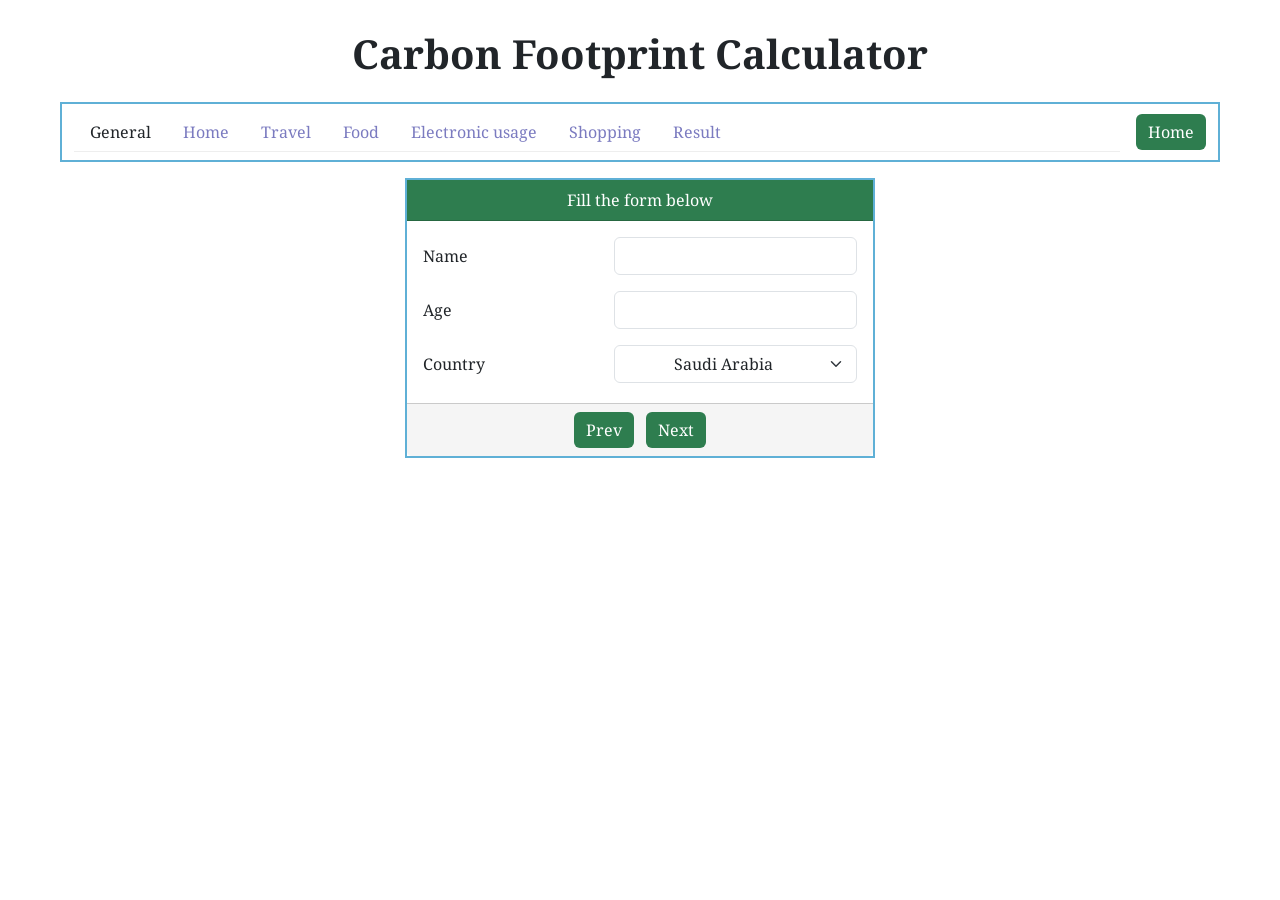
<file: calculator.html>
<!DOCTYPE html>
<html lang="en">
<head>
  <meta charset="UTF-8">
  <meta name="viewport" content="width=device-width, initial-scale=1">
  <title>Carbon Footprint Calculator - Form</title>
  <link rel="preconnect" href="https://fonts.googleapis.com">
  <link href="https://fonts.googleapis.com/css2?family=Noto+Serif:wght@400;700&display=swap" rel="stylesheet">
  <link href="https://cdn.jsdelivr.net/npm/bootstrap@5.3.3/dist/css/bootstrap.min.css" rel="stylesheet">
  <link rel="stylesheet" href="style.css">
</head>
<body>
  <div class="container-fluid page-wrapper">

    <!-- Heading -->
    <div class="row">
      <div class="col-12 text-center mb-3">
        <h1>Carbon Footprint Calculator</h1>
      </div>
    </div>

    <!-- Tabs -->
    <div class="row">
      <div class="col-12">
        <div class="tab-bar d-flex align-items-center justify-content-between">
          <ul class="nav nav-tabs flex-grow-1 me-3" id="calcTabs" role="tablist">
            <li class="nav-item" role="presentation">
              <button class="nav-link active" data-bs-toggle="tab" data-bs-target="#general" type="button" role="tab">General</button>
            </li>
            <li class="nav-item" role="presentation">
              <button class="nav-link" data-bs-toggle="tab" data-bs-target="#home" type="button" role="tab">Home</button>
            </li>
            <li class="nav-item" role="presentation">
              <button class="nav-link" data-bs-toggle="tab" data-bs-target="#travel" type="button" role="tab">Travel</button>
            </li>
            <li class="nav-item" role="presentation">
              <button class="nav-link" data-bs-toggle="tab" data-bs-target="#food" type="button" role="tab">Food</button>
            </li>
            <li class="nav-item" role="presentation">
              <button class="nav-link" data-bs-toggle="tab" data-bs-target="#electronic" type="button" role="tab">Electronic usage</button>
            </li>
            <li class="nav-item" role="presentation">
              <button class="nav-link" data-bs-toggle="tab" data-bs-target="#shopping" type="button" role="tab">Shopping</button>
            </li>
            <li class="nav-item" role="presentation">
              <button class="nav-link" data-bs-toggle="tab" data-bs-target="#result" type="button" role="tab">Result</button>
            </li>
          </ul>
          <a href="index.html" class="btn btn-green">Home</a>
        </div>
      </div>
    </div>

    <!-- Card -->
    <div class="row justify-content-center mt-3">
      <div class="col-12 col-md-8 col-lg-5">
        <div class="card calc-card">
          <div class="card-header">Fill the form below</div>

          <div class="card-body tab-content">

            <!-- General -->
            <form class="tab-pane fade show active" id="general">
              <div class="row mb-3 align-items-center">
                <label for="name" class="col-5 col-form-label">Name</label>
                <div class="col-7"><input type="text" class="form-control" id="name"></div>
              </div>
              <div class="row mb-3 align-items-center">
                <label for="age" class="col-5 col-form-label">Age</label>
                <div class="col-7"><input type="number" class="form-control" id="age" min="1"></div>
              </div>
              <div class="row mb-1 align-items-center">
                <label for="country" class="col-5 col-form-label">Country</label>
                <div class="col-7">
                  <select class="form-select text-center" id="country">
                    <option selected>Saudi Arabia</option>
                    <option>United Arab Emirates</option>
                    <option>Kuwait</option>
                    <option>Qatar</option>
                    <option>Egypt</option>
                    <option>United Kingdom</option>
                    <option>United States</option>
                    <option>Other</option>
                  </select>
                </div>
              </div>
            </form>

            <!-- Home -->
            <form class="tab-pane fade" id="home">
              <div class="row mb-3 align-items-center">
                <label for="people" class="col-5 col-form-label">People in household</label>
                <div class="col-7"><input type="number" class="form-control" id="people" min="1" value="1"></div>
              </div>
              <div class="row mb-1 align-items-center">
                <label for="ac" class="col-5 col-form-label">A/C hours per day</label>
                <div class="col-7"><input type="number" class="form-control" id="ac" min="0" max="24" value="0"></div>
              </div>
            </form>

            <!-- Travel -->
            <form class="tab-pane fade" id="travel">
              <div class="row mb-3 align-items-center">
                <label for="km" class="col-5 col-form-label">Car km per week</label>
                <div class="col-7"><input type="number" class="form-control" id="km" min="0" value="0"></div>
              </div>
              <div class="row mb-1 align-items-center">
                <label for="flights" class="col-5 col-form-label">Flights per year</label>
                <div class="col-7"><input type="number" class="form-control" id="flights" min="0" value="0"></div>
              </div>
            </form>

            <!-- Food -->
            <form class="tab-pane fade" id="food">
              <div class="row mb-1 align-items-center">
                <label for="meat" class="col-5 col-form-label">Meat meals per week</label>
                <div class="col-7"><input type="number" class="form-control" id="meat" min="0" max="21" value="0"></div>
              </div>
            </form>

            <!-- Electronic usage -->
            <form class="tab-pane fade" id="electronic">
              <div class="row mb-1 align-items-center">
                <label for="kwh" class="col-5 col-form-label">Electricity (kWh per month)</label>
                <div class="col-7"><input type="number" class="form-control" id="kwh" min="0" value="0"></div>
              </div>
            </form>

            <!-- Shopping -->
            <form class="tab-pane fade" id="shopping">
              <div class="row mb-1 align-items-center">
                <label for="items" class="col-5 col-form-label">New items bought per month</label>
                <div class="col-7"><input type="number" class="form-control" id="items" min="0" value="0"></div>
              </div>
            </form>

            <!-- Result -->
            <div class="tab-pane fade result-box" id="result">
              <p id="resultText" class="mb-0">Fill in the other tabs to see your result.</p>
            </div>

          </div>

          <div class="card-footer">
            <button type="button" class="btn btn-green me-2" id="prevBtn">Prev</button>
            <button type="button" class="btn btn-green" id="nextBtn">Next</button>
          </div>
        </div>
      </div>
    </div>

  </div>

  <script src="https://cdn.jsdelivr.net/npm/bootstrap@5.3.3/dist/js/bootstrap.bundle.min.js"></script>
  <script>
    const tabs = Array.from(document.querySelectorAll('#calcTabs .nav-link'));
    const val = id => parseFloat(document.getElementById(id).value) || 0;

    function activeIndex() {
      return tabs.findIndex(t => t.classList.contains('active'));
    }
    function go(step) {
      const i = Math.min(Math.max(activeIndex() + step, 0), tabs.length - 1);
      bootstrap.Tab.getOrCreateInstance(tabs[i]).show();
    }
    document.getElementById('prevBtn').addEventListener('click', () => go(-1));
    document.getElementById('nextBtn').addEventListener('click', () => go(1));

    // Simple yearly estimate in kg of CO2
    function calculate() {
      const people = Math.max(val('people'), 1);
      const home = (val('ac') * 1.5 * 365 * 0.6) / people;
      const travel = val('km') * 52 * 0.19 + val('flights') * 250;
      const food = val('meat') * 52 * 2.5;
      const electric = val('kwh') * 12 * 0.6;
      const shopping = val('items') * 12 * 15;
      const tonnes = (home + travel + food + electric + shopping) / 1000;
      const name = document.getElementById('name').value.trim();
      document.getElementById('resultText').innerHTML =
        (name ? name + ', your' : 'Your') + ' estimated carbon footprint is <strong>' +
        tonnes.toFixed(2) + ' tonnes of CO\u2082 per year</strong>.';
    }
    document.querySelector('[data-bs-target="#result"]').addEventListener('shown.bs.tab', calculate);
  </script>
</body>
</html>
</file>
<file: style.css>
:root {
  --green: #2e7d4f;
  --green-dark: #256841;
  --tab-blue: #7b7bc0;
}

body {
  font-family: "Noto Serif", Georgia, "Times New Roman", serif;
  background-color: #ffffff;
  color: #212529;
}

.page-wrapper {
  padding: 30px 60px;
}

/* Headings */
h1 {
  font-weight: 700;
}

h2 {
  color: var(--green);
  margin-bottom: 20px;
}

.intro {
  font-size: 1.1rem;
  line-height: 1.7;
}

.hero-img {
  width: 100%;
  max-height: 380px;
  object-fit: cover;
  border-radius: 10px;
}

/* Buttons */
.btn-calculate {
  background-color: #0d6efd;
  color: #ffffff;
  padding: 10px 30px;
  font-size: 1.1rem;
  border-radius: 6px;
  text-decoration: none;
}

.btn-calculate:hover {
  background-color: #0b5ed7;
  color: #ffffff;
}

.btn-green {
  background-color: var(--green);
  color: #ffffff;
  border: none;
}

.btn-green:hover,
.btn-green:focus {
  background-color: var(--green-dark);
  color: #ffffff;
}

/* Tabs bar (calculator page) */
.tab-bar {
  border: 2px solid #5fb0d6;
  padding: 8px 12px;
}

.nav-tabs {
  border-bottom: 1px solid #eee;
}

.nav-tabs .nav-link {
  color: var(--tab-blue);
  border: none;
  background: none;
}

.nav-tabs .nav-link.active {
  color: #212529;
  background: none;
  border: none;
}

/* Card */
.calc-card {
  border: 2px solid #5fb0d6;
  border-radius: 0;
}

.calc-card .card-header {
  background-color: var(--green);
  color: #ffffff;
  text-align: center;
  border-radius: 0;
}

.calc-card .card-footer {
  background-color: #f5f5f5;
  text-align: center;
}

.calc-card .form-control,
.calc-card .form-select {
  border-radius: 6px;
}

.result-box {
  font-size: 1.2rem;
  text-align: center;
}

@media (max-width: 767px) {
  .page-wrapper {
    padding: 20px;
  }
}
</file>
